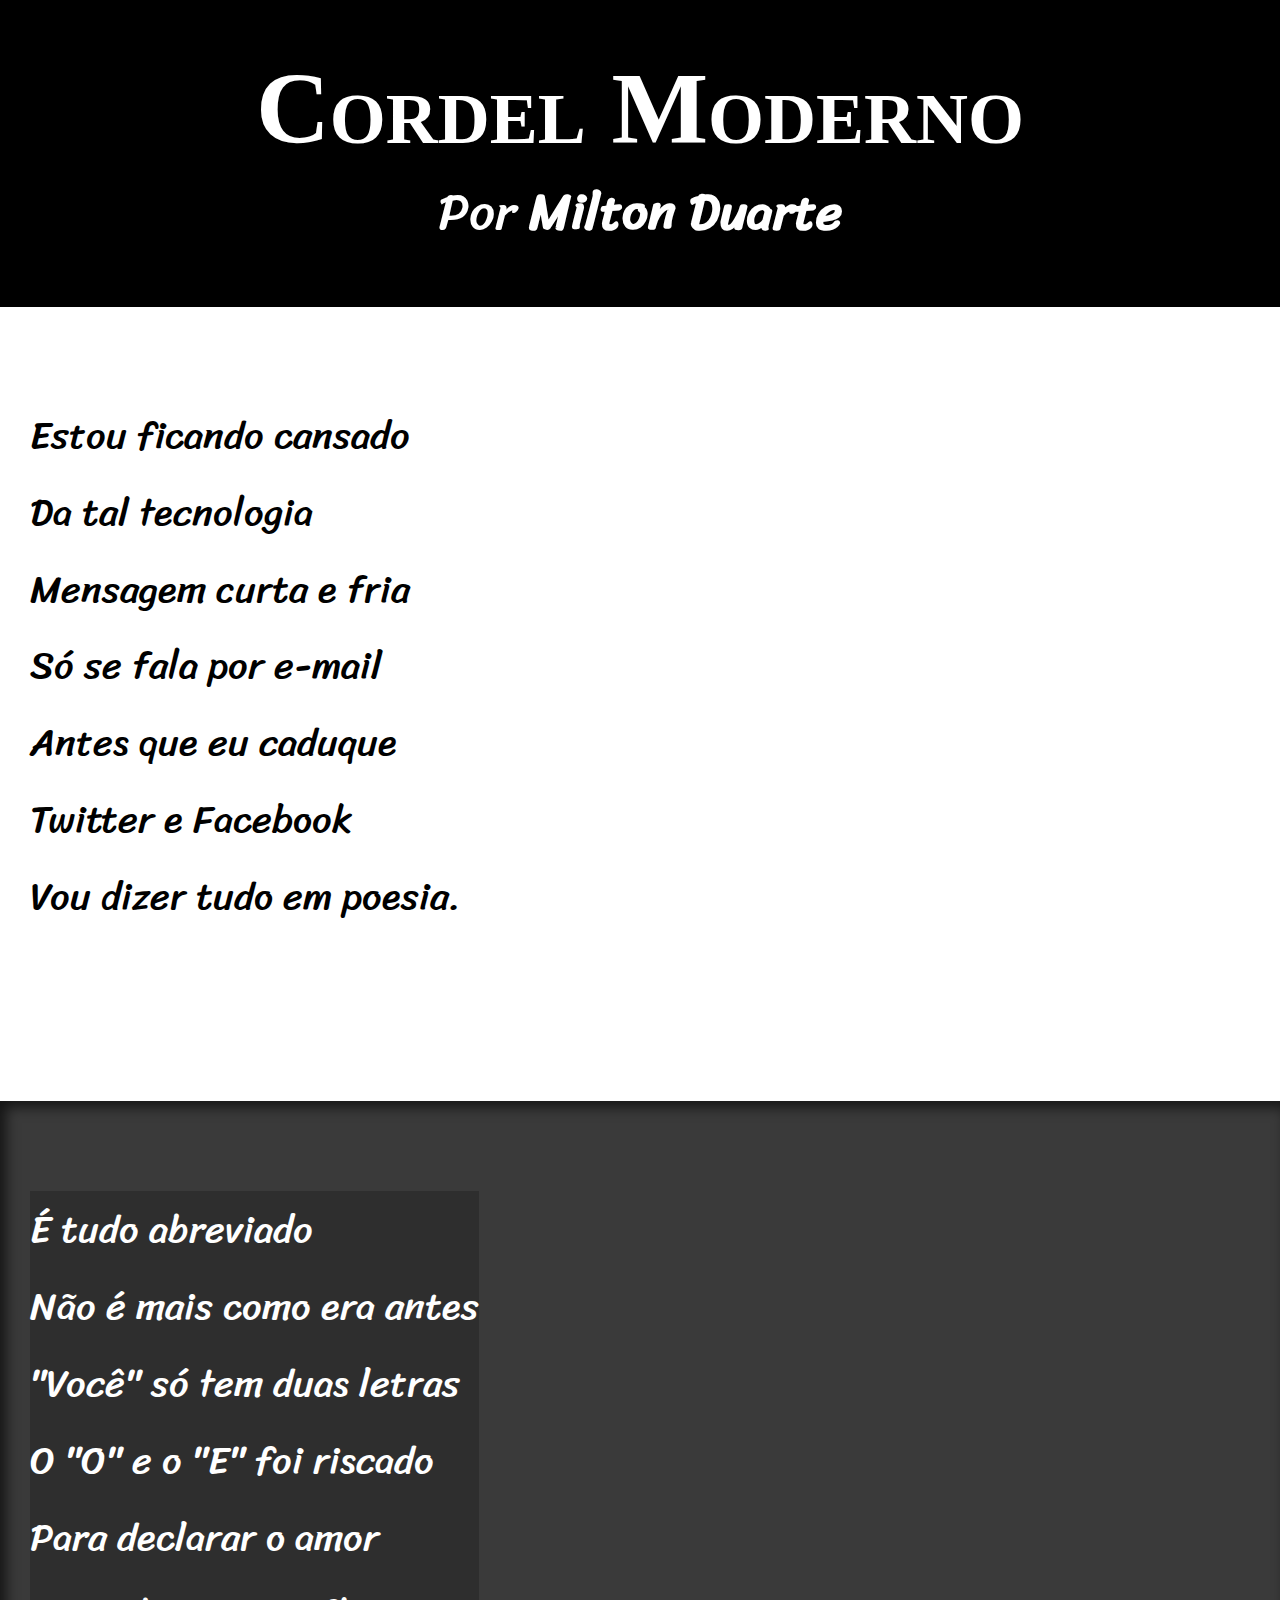
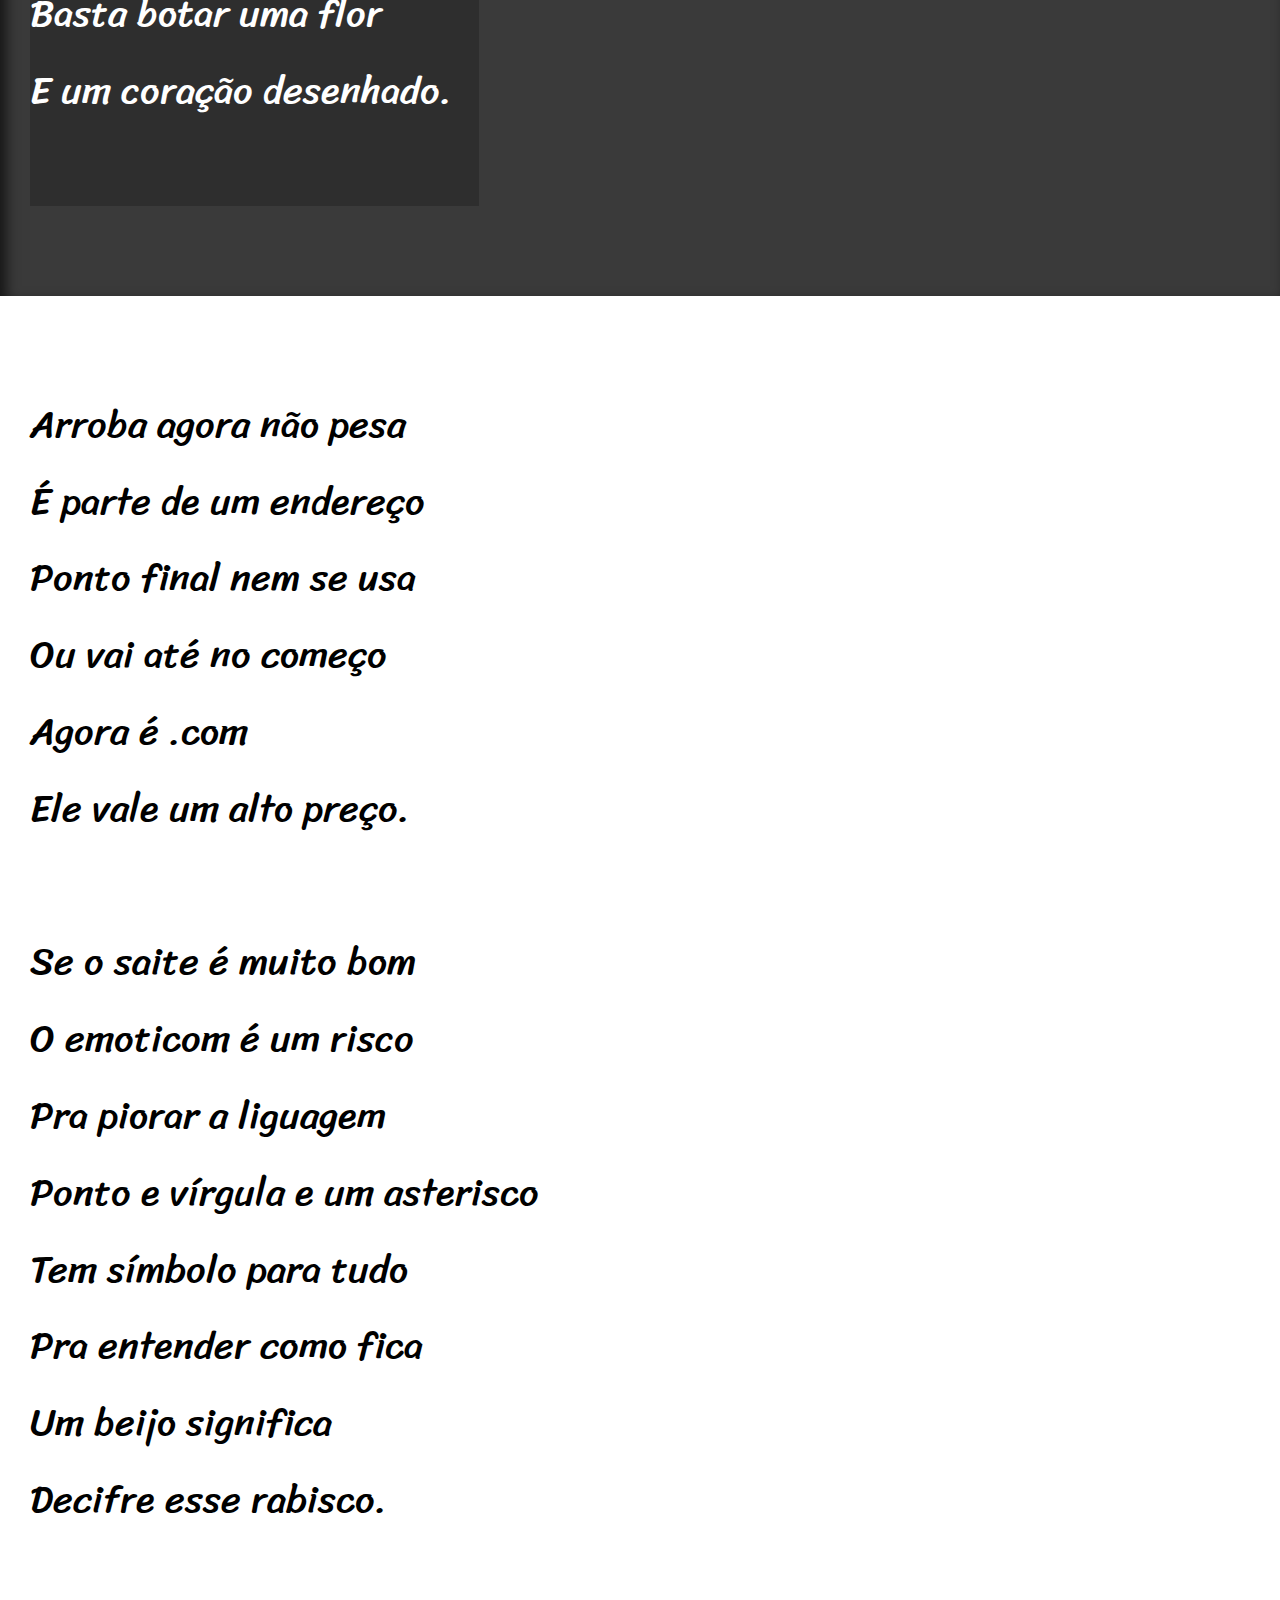
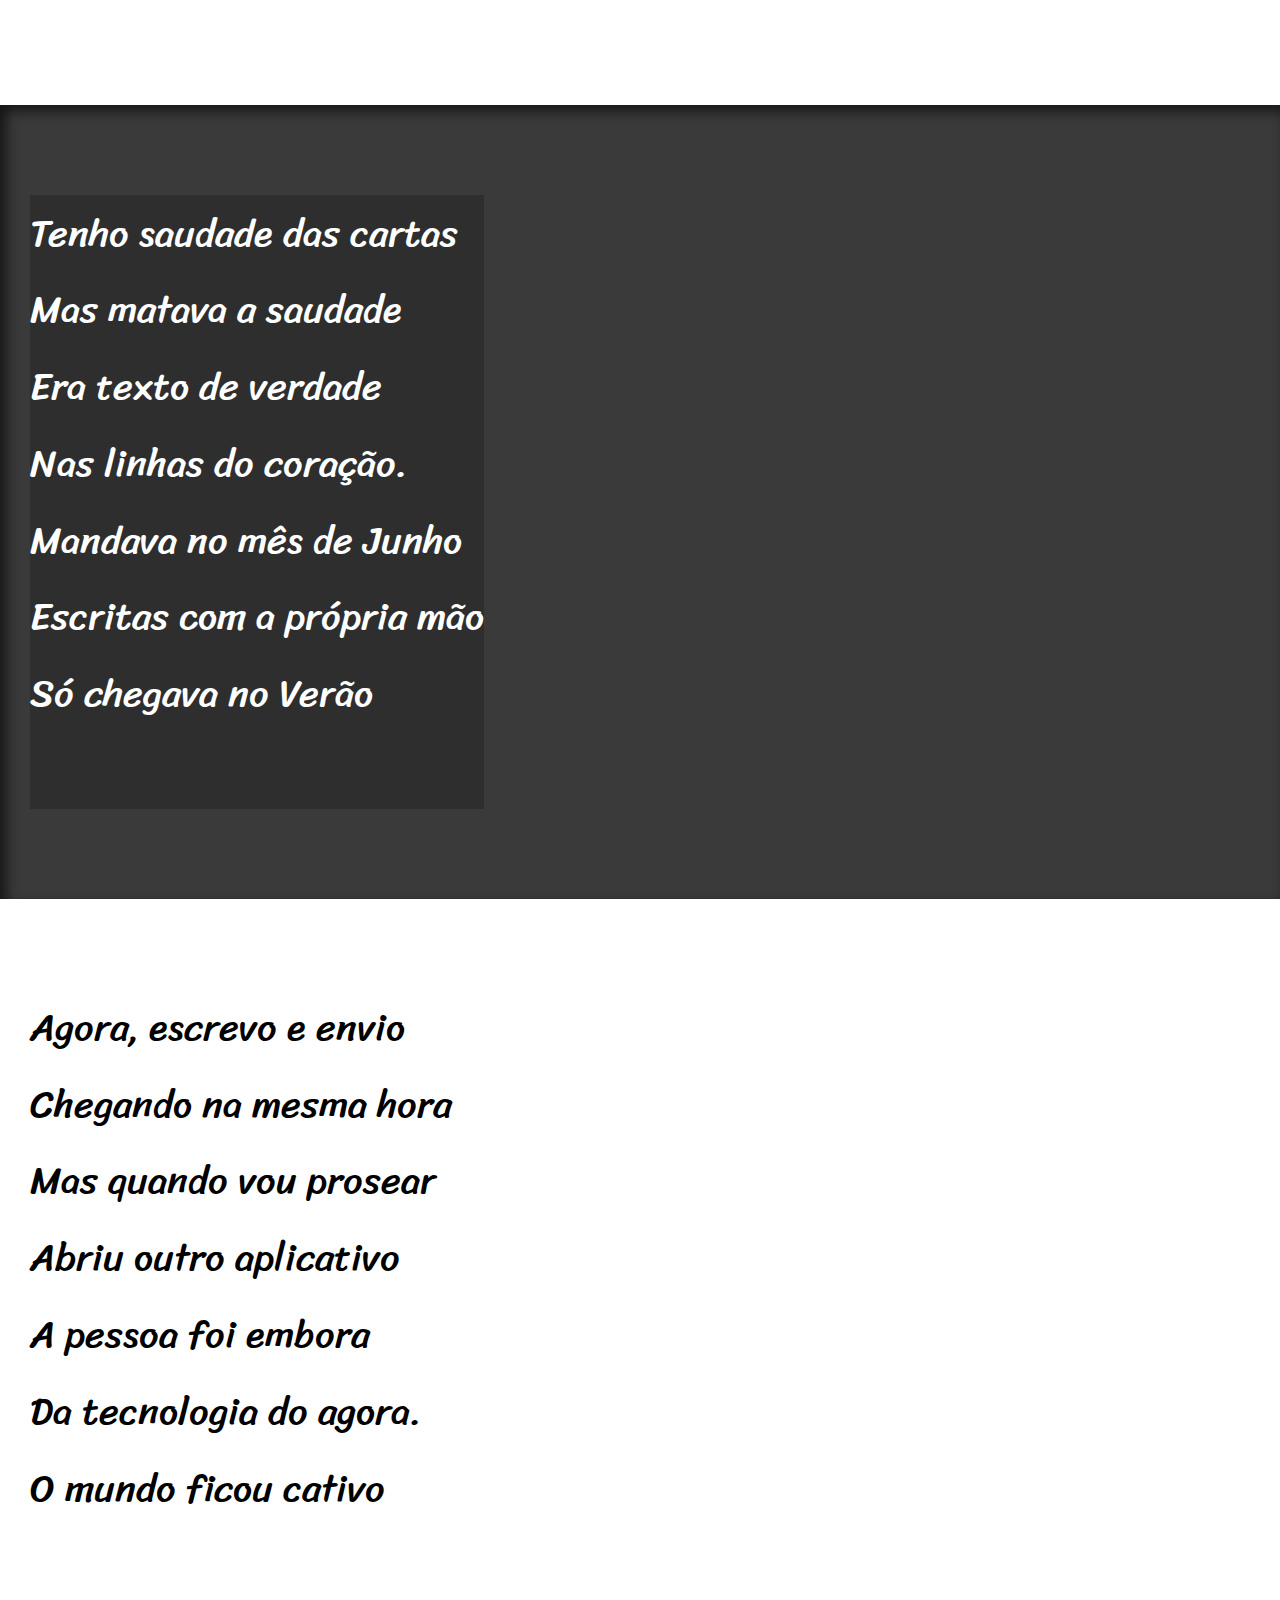
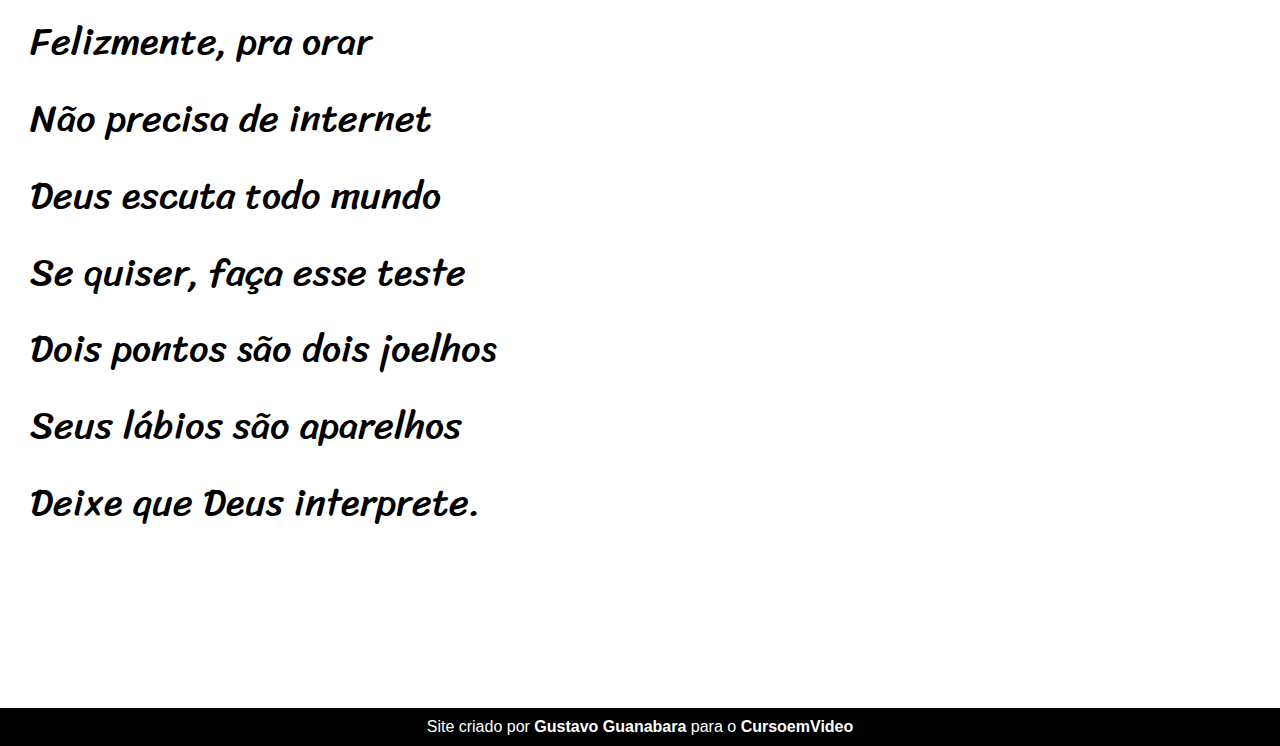
<file: exercícios/Modulo_03/desafio12/index.html>
<!DOCTYPE html>
<html lang="pt-br">
<head>
    <meta charset="UTF-8">
    <meta name="viewport" content="width=device-width, initial-scale=1.0">
    <link rel="stylesheet" href="estilo/style.css">
    <title>Cordel Moderno</title>
</head>
<body>
    <header>
        <h1>Cordel Moderno</h1>
        <p>
            Por <a href="https://www.recantodasletras.com.br/poesias/3186743" target="_blank">Milton Duarte</a>
        </p>
    </header>

    <section class="normal">
        <p>
            Estou ficando cansado <br>
            Da tal tecnologia <br>
            Mensagem curta e fria <br>
            Só se fala por e-mail <br>
            Antes que eu caduque <br>
            Twitter e Facebook <br>
            Vou dizer tudo em poesia. <br>
        </p>
    </section>
    
    
     <section class="imagem" id="img01">   
        <p>
            É tudo abreviado <br>
            Não é mais como era antes <br>
            "Você" só tem duas letras <br>
            O "O" e o "E" foi riscado <br>
            Para declarar o amor <br>
            Basta botar uma flor <br>
            E um coração desenhado. <br>
        </p>
    </section>


    <section class="normal">
        <p>
            Arroba agora não pesa <br>
            É parte de um endereço <br>
            Ponto final nem se usa <br>
            Ou vai até no começo <br>
            Agora é .com <br>
            Ele vale um alto preço. <br>
        </p>

    
    
    
             <p>
                Se o saite é muito bom <br>
                O emoticom é um risco <br>
                Pra piorar a liguagem <br>
                Ponto e vírgula e um asterisco <br>
                Tem símbolo para tudo <br>
                Pra entender como fica <br>
                Um beijo significa <br>
                Decifre esse rabisco. <br>
            </p>
        
    </section>
    

    <section class="imagem" id="img02">
        <p>
            Tenho saudade das cartas <br>
            Mas matava a saudade <br>
            Era texto de verdade <br>
            Nas linhas do coração. <br>
            Mandava no mês de Junho <br>
            Escritas com a própria mão <br>
            Só chegava no Verão <br>
        </p>
    </section>



    <section class="normal">
        <p>
            Agora, escrevo e envio <br>
            Chegando na mesma hora <br>
            Mas quando vou prosear <br>
            Abriu outro aplicativo <br>
            A pessoa foi embora <br>
            Da tecnologia do agora. <br>
            O mundo ficou cativo <br>
        </p>
        
        <p>
            Felizmente, pra orar <br>
            Não precisa de internet <br>
            Deus escuta todo mundo <br>
            Se quiser, faça esse teste <br>
            Dois pontos são dois joelhos <br>
            Seus lábios são aparelhos <br>
            Deixe que Deus interprete. <br>
        </p>
    </section>
    <footer>
        <p>Site criado por <a href="https://gustavoguanabara.github.lo" target="_blank">Gustavo Guanabara</a> para o <a href="https://cursoemvideo.com" target="_blank">CursoemVideo</a></p>
    </footer>
</body>
</html>
</file>
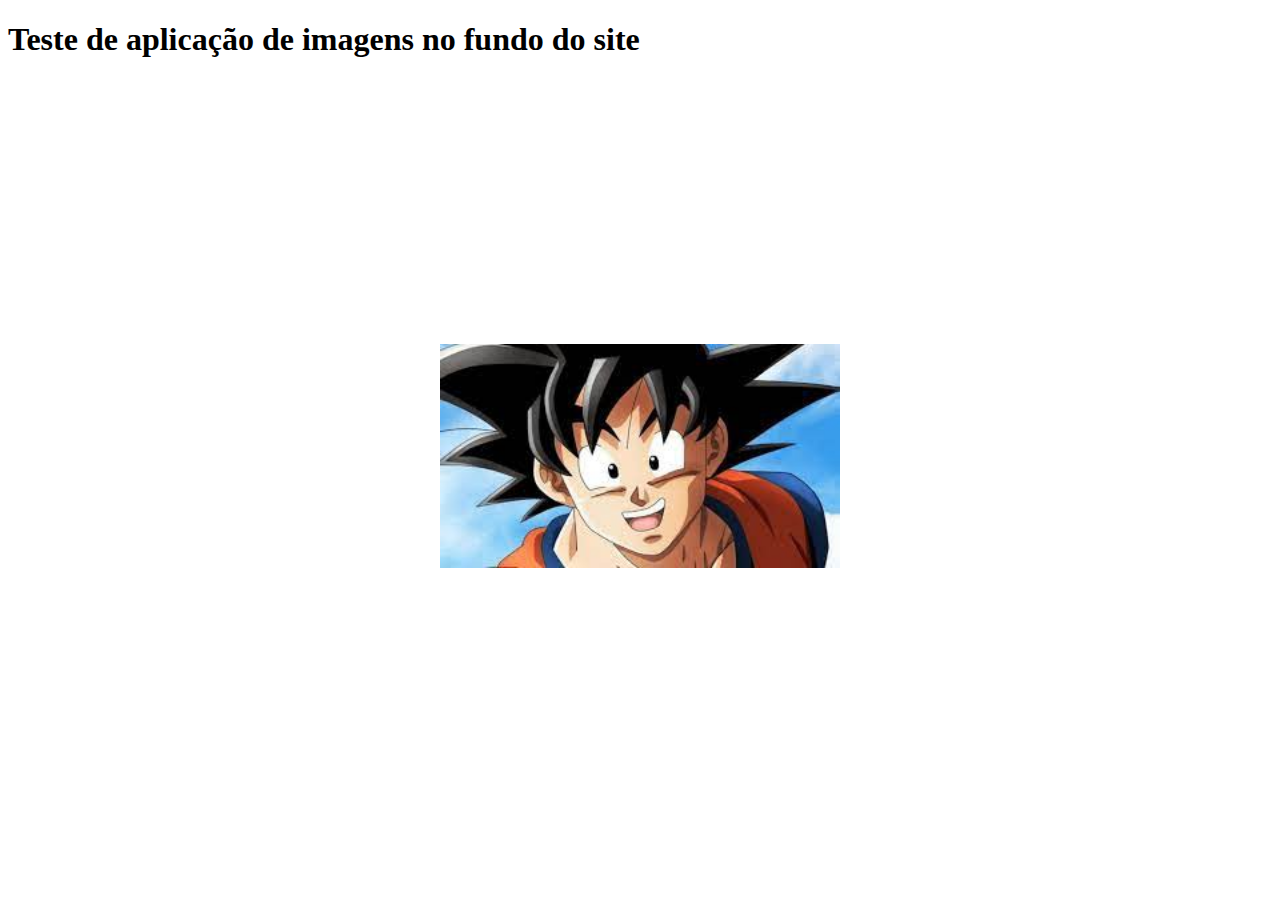
<file: exercícios/Modulo_03/exercicio22/index.html>
<!DOCTYPE html>
<html lang="pt-br">
<head>
    <meta charset="UTF-8">
    <meta name="viewport" content="width=device-width, initial-scale=1.0">
    <title>Imagens no fundo do site</title>
    <style>
        body{
            background-image: url([data-uri]);
            background-repeat:no-repeat;
            background-size: 400px;
            height: 98vh;
            background-position: center;
            margin: dashed;
            
        }
    </style>
</head>
<body>
     <h1>Teste de aplicação de imagens no fundo do site</h1>
    
</body>
</html>
</file>
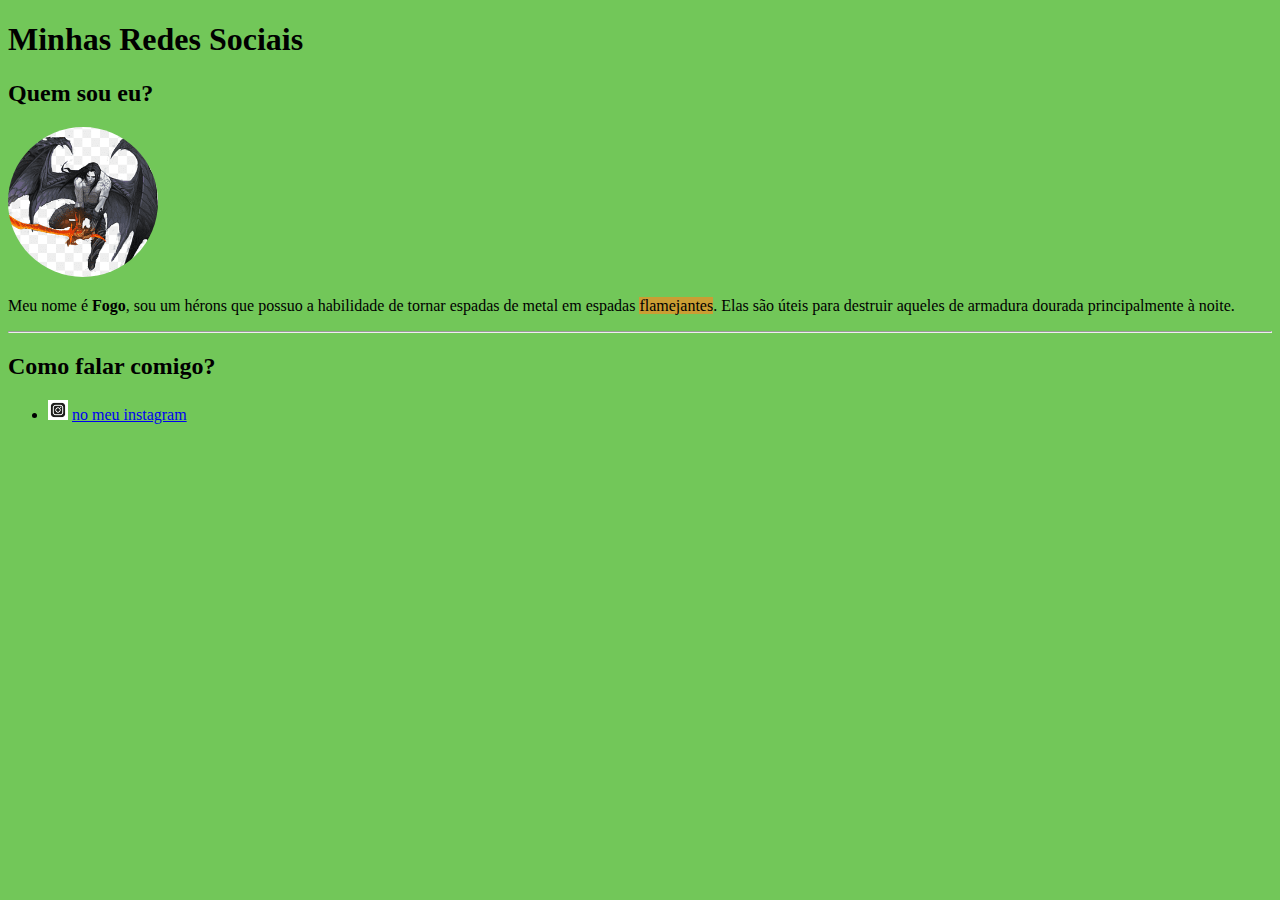
<file: exercícios/Módulo 01/desafio05/index.html>
<!DOCTYPE html>
<html lang="pt-br">
<head>
    <meta charset="UTF-8">
    <meta name="viewport" content="width=device-width, initial-scale=1.0">
    <link rel="shortcut icon" href="favicon.ico" type="image/x-icon">
    <title>desafio 05 modulo 01</title>
</head>
<body style="background-color: rgba(110, 197, 84, 0.973);">
    <h1> Minhas Redes Sociais</h1>
        <h2>Quem sou eu?</h2>
    <img src="png-transparent-demon-homo-sapiens-dragon-vampire-demon-dragon-fictional-character-angel-thumbnail.png" alt="um gargula segurando uma espada" width="150px" height="150px" style = "border-radius: 50% ;"
    >
        <p style="font-family: Cambria, Cochin, Georgia, Times, 'Times New Roman', serif;">Meu nome é <b>Fogo</b>, sou um hérons que possuo a habilidade de tornar espadas de metal em espadas <mark style = "background-color: rgba(211, 154, 48, 0.911);">flamejantes</mark>. Elas são úteis para destruir aqueles de armadura dourada principalmente à noite.</p>
    <hr>
        <h2>Como falar comigo?</h2>
    
        <ul> 
            <li>
                <img src="instag.avif" alt="logo do instagram" width="20px" height="20 px">
                <a href="https://www.instagram.com/thelostcanvas8/" target="_blank" rel="external"> no meu instagram</a></li></ul>
    



    
</body>
</html>
</file>
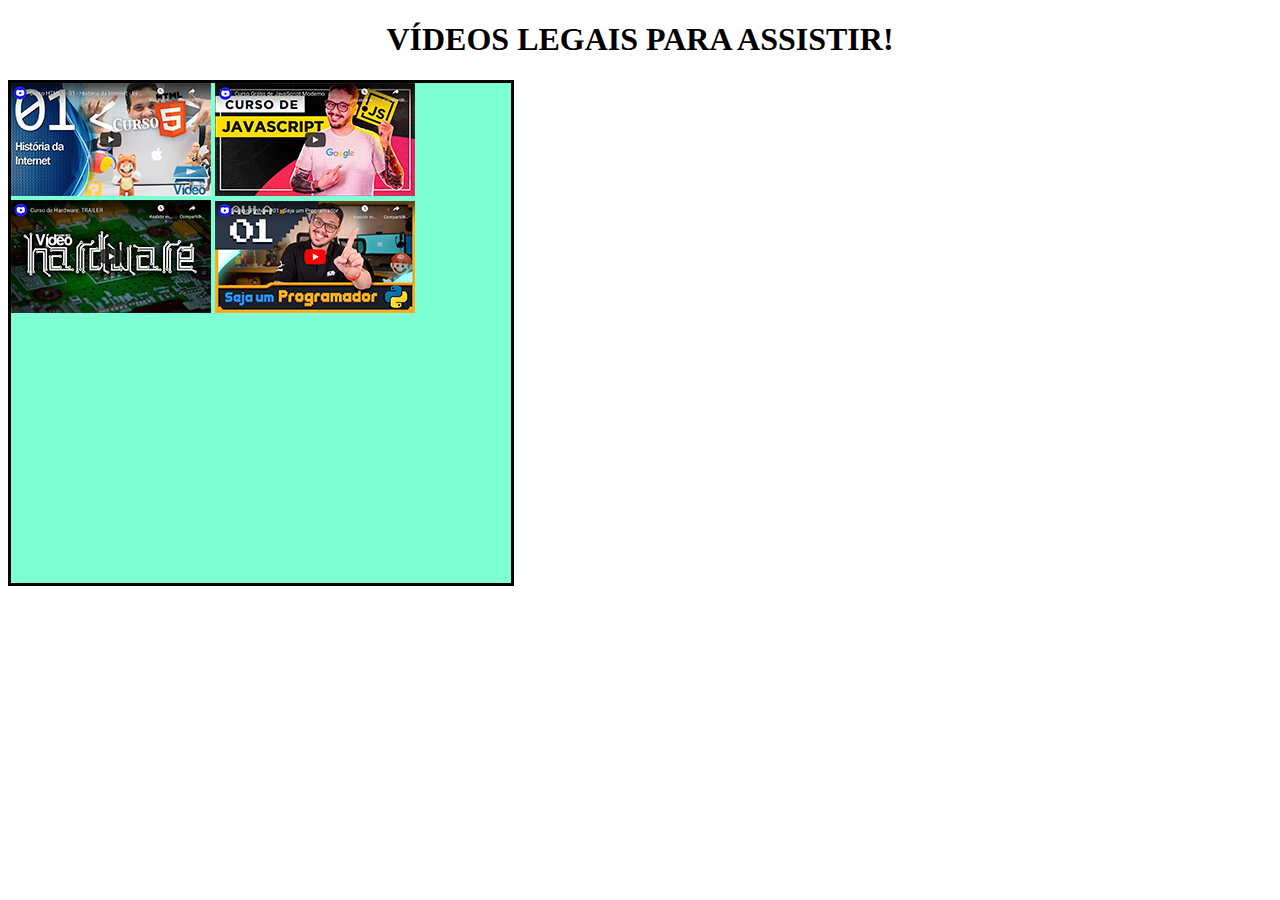
<file: exercícios/Módulo 01/desafio06/index.html>
<!DOCTYPE html>
<html lang="pt-br">
<head>
    <meta charset="UTF-8">
    <meta name="viewport" content="width=device-width, initial-scale=1.0">
    <style>
div {
    width: 500px;
    height: 500px;
    border: solid;
    margin: 10 auto 10 auto;
    background-color: aquamarine;
}
    </style>
    <title>Desafio 06</title>
</head>
<body>
    <h1 style="text-align: center;">VÍDEOS LEGAIS PARA ASSISTIR!</h1>
<div>
<a href="./js/js.html" target="_blank" rel="next">
    <img src="thumb-html.png" alt="imagem do curso de html5"></a>

    <img src="thumb-js.png" alt="imagem do curso de js">
    <br>
    <img src="thumb-hardware.png" alt="imagem do curso de hardware">
    <img src="thumb-python.png" alt="imagem do curso de python">
</div>
</body>
</html>
</file>
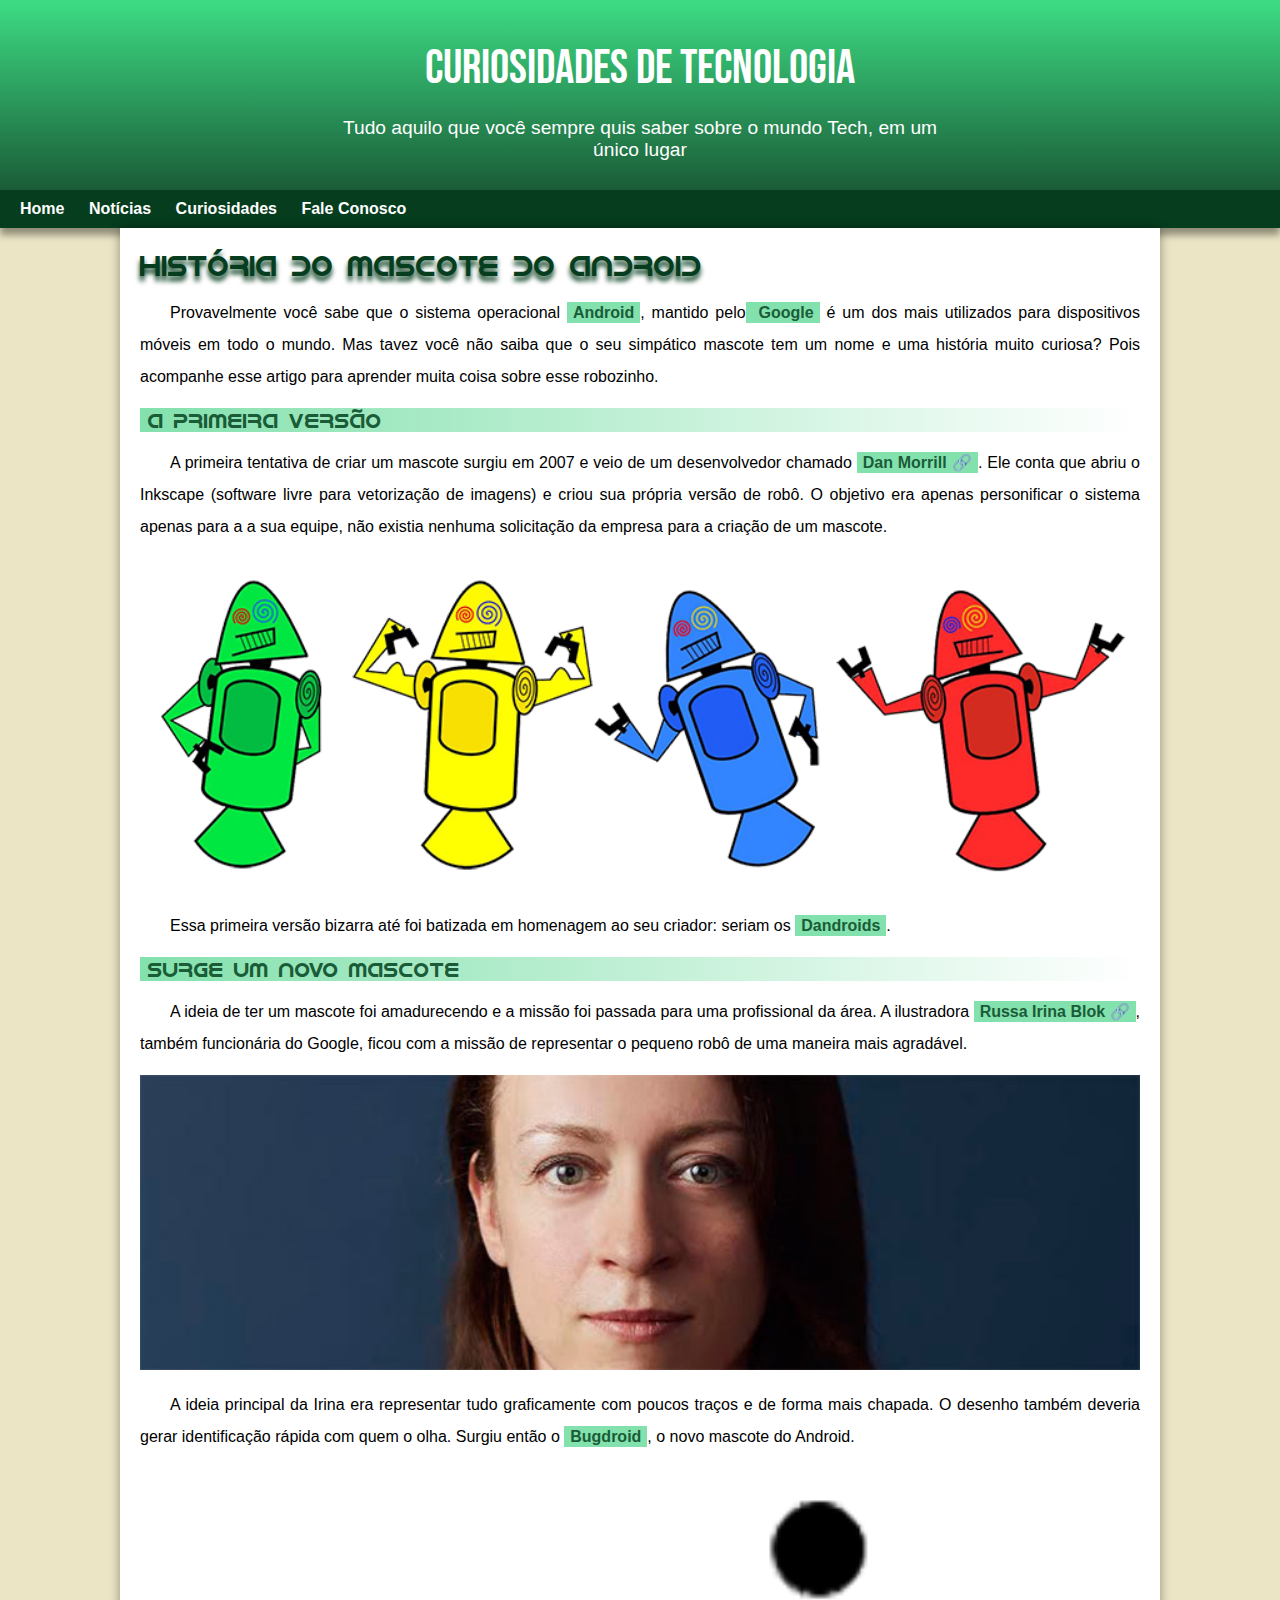
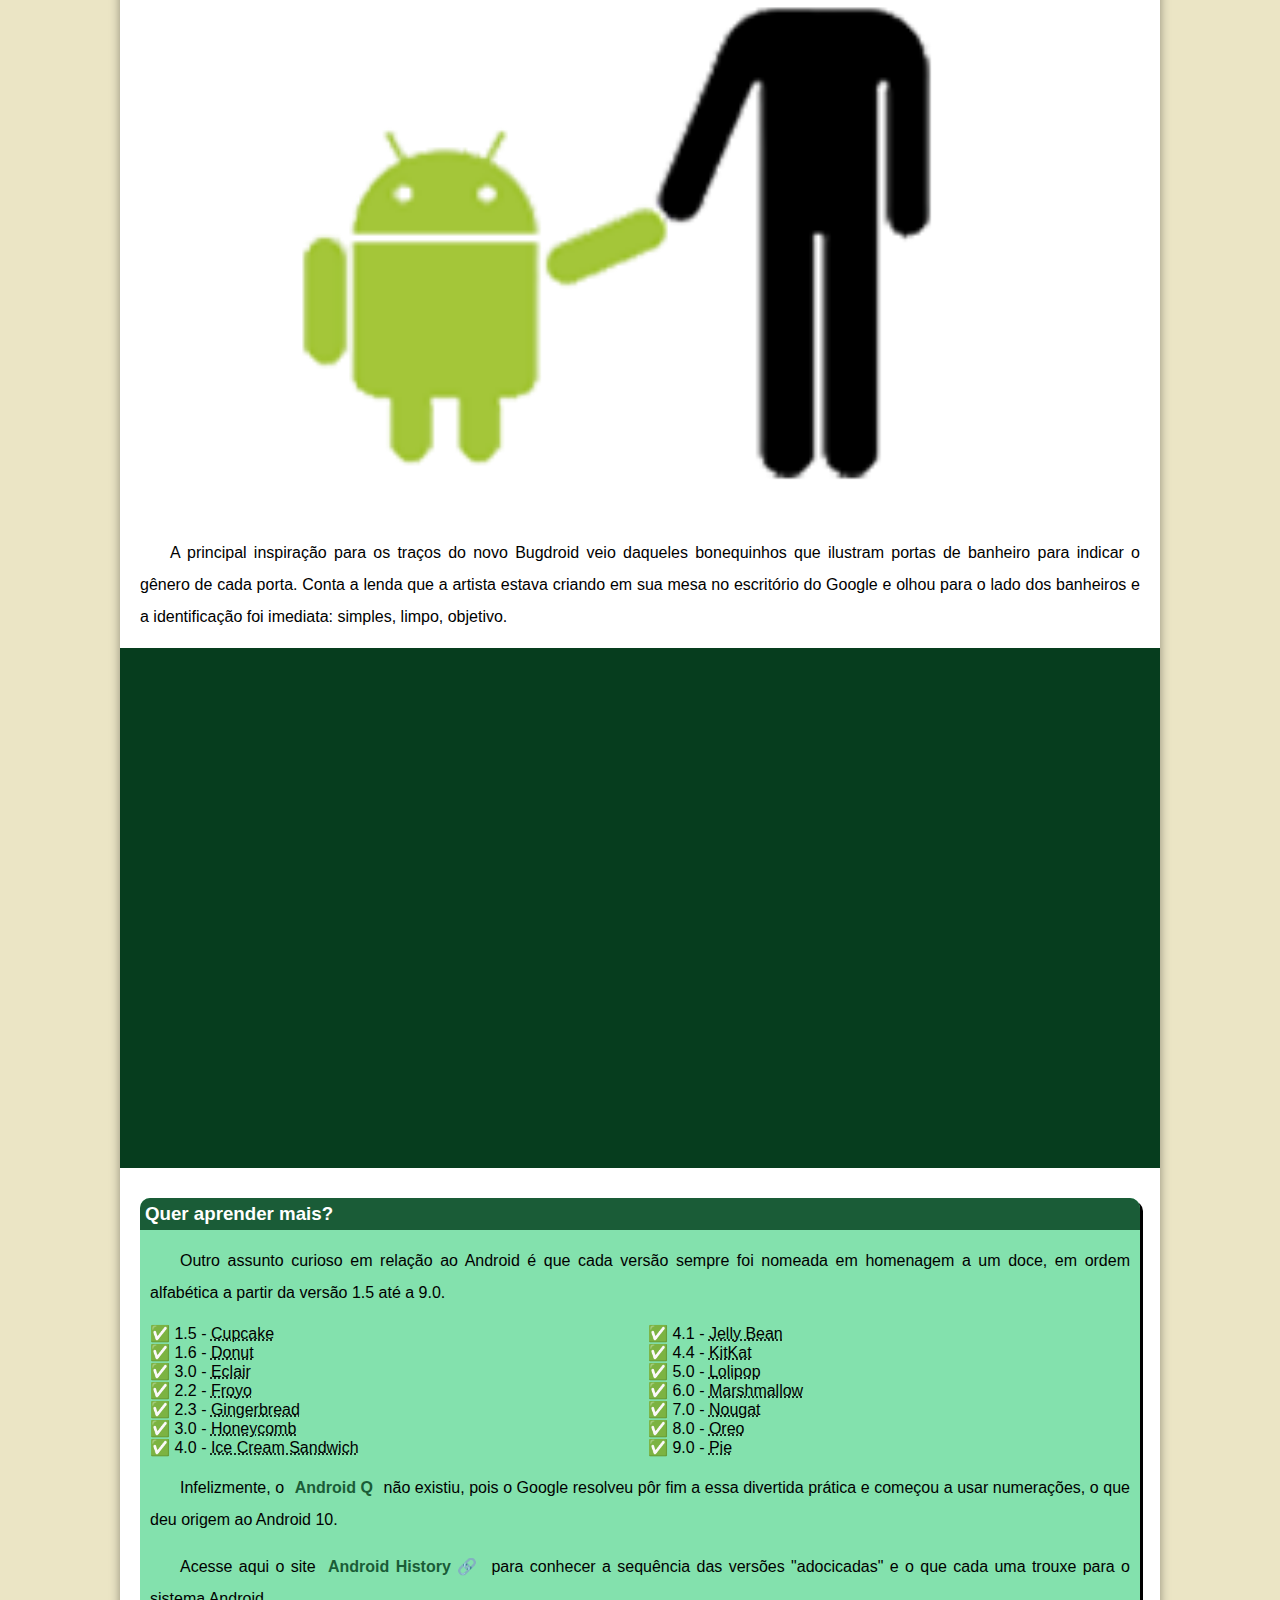
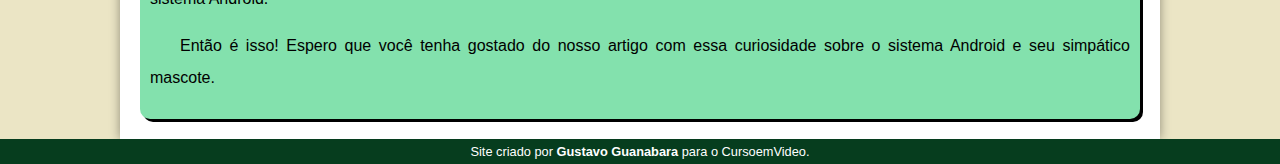
<file: exercícios/Módulo 02/desafio10/index.html>
<!DOCTYPE html>
<html lang="pt-br">
<head>
    <meta charset="UTF-8">
    <meta name="viewport" content="width=device-width, initial-scale=1.0">
    <link rel="shortcut icon" href="imagens/favicon.ico" type="image/x-icon">
    <link rel="stylesheet" href="style.css">
    <title>Site responsivo desafio 10</title>

</head>
<body>
    <header>
        <h1>Curiosidades de Tecnologia</h1>
        <p>Tudo aquilo que você sempre quis saber sobre o mundo Tech, em um único lugar</p>
    </header>
    <nav>
        <a href="#" target="_blank">Home</a>
        <a href="#" target="_blank">Notícias</a>
        <a href="#" target="_blank">Curiosidades</a>
        <a href="#" target="_blank">Fale Conosco</a>
    </nav>
    
    <main>
        <article>
            <h1>História do Mascote do Android</h1>

            <p>Provavelmente você sabe que o sistema operacional <strong>Android</strong>, mantido pelo<strong> Google</strong> é um dos mais utilizados para dispositivos móveis em todo o mundo. Mas tavez você não saiba que o seu simpático mascote tem um nome e uma história muito curiosa? Pois acompanhe esse artigo para aprender muita coisa sobre esse robozinho.</p>

            <h2>A primeira versão</h2>

            <p>A primeira tentativa de criar um mascote surgiu em 2007 e veio de um desenvolvedor chamado <a class="externo" href="https://androidcommunity.com/dan-morrill-shows-us-the-android-mascot-that-almost-was-20130103/"  target="_blank">Dan Morrill</a>. Ele conta que abriu o Inkscape (software livre para vetorização de imagens) e criou sua própria versão de robô. O objetivo era apenas personificar o sistema apenas para a a sua equipe, não existia nenhuma solicitação da empresa para a criação de um mascote.</p>

            <picture>
                <source>
                    <img src="imagens/dan-droids.png" alt="primeiro mascote do android">
                </picture>


            <p>Essa primeira versão bizarra até foi batizada em homenagem ao seu criador: seriam os <strong>Dandroids</strong>.</p>

            <h2>Surge um novo mascote</h2>

            <p>A ideia de ter um mascote foi amadurecendo e a missão foi passada para uma profissional da área. A ilustradora <a  class="externo" href= "https://www.irinablok.com/android" target="_blank">Russa Irina Blok</a>, também funcionária do Google, ficou com a missão de representar o pequeno robô de uma maneira mais agradável.</p>

            <img src="imagens/irina-blok.jpg" alt="criadora do mascote do android">

            <p>A ideia principal da Irina era representar tudo graficamente com poucos traços e de forma mais chapada. O desenho também deveria gerar identificação rápida com quem o olha. Surgiu então o <strong>Bugdroid</strong>, o novo mascote do Android.</p>

            <img src="imagens/bugdroid.png" alt="mascote do android">

            <p>A principal inspiração para os traços do novo Bugdroid veio daqueles bonequinhos que ilustram portas de banheiro para indicar o gênero de cada porta. Conta a lenda que a artista estava criando em sua mesa no escritório do Google e olhou para o lado dos banheiros e a identificação foi imediata: simples, limpo, objetivo.</p>

            <div class="video"><iframe width="560" height="315" src="https://www.youtube.com/embed/l2UDgpLz20M" title="YouTube video player" frameborder="0" allow="accelerometer; autoplay; clipboard-write; encrypted-media; gyroscope; picture-in-picture; web-share" allowfullscreen></iframe></div>
            
            <aside>
                <h3>Quer aprender mais?</h3>
                <p>Outro assunto curioso em relação ao Android é que cada versão sempre foi nomeada em homenagem a um doce, em ordem alfabética a partir da versão 1.5 até a 9.0.</p>
                <ul>
                    <li>1.5 - <abbr title="Bolo de copo">Cupcake</abbr></li>
                    <li>1.6 - <abbr title="Rosquinha">Donut</abbr></li>
                    <li>3.0 - <abbr title="Bomba">Eclair</abbr></li>
                    <li>2.2 - <abbr title="Iogurte congelado">Froyo</abbr></li>
                    <li>2.3 - <abbr title="Biscoito de gengibre">Gingerbread</abbr></li>
                    <li>3.0 - <abbr title="Favo de mel">Honeycomb</abbr></li>
                    <li>4.0 - <abbr title="Sorvete de sanduíche">Ice Cream Sandwich</abbr></li>
                    <li>4.1 - <abbr title="Jujuba">Jelly Bean</abbr></li>
                    <li>4.4 - <abbr title="Kit kat">KitKat</abbr></li>
                    <li>5.0 - <abbr title="Pirulito">Lolipop</abbr></li>
                    <li>6.0 - <abbr title="Marshmallow">Marshmallow</abbr></li>
                    <li>7.0 - <abbr title="Torrone">Nougat</abbr></li>
                    <li>8.0 - <abbr title="Oreo">Oreo</abbr></li>
                    <li>9.0 - <abbr title="Torta">Pie</abbr></li>
                </ul>
                
                <p> Infelizmente, o <strong>Android Q</strong> não existiu, pois o Google resolveu pôr fim a essa divertida prática e começou a usar numerações, o que deu origem ao Android 10. </p>
                <p>Acesse aqui o site <a class="externo" href="https://www.android.com/intl/pt_pt/history/" target="_blank">Android History</a> para conhecer a sequência das versões "adocicadas" e o que cada uma trouxe para o sistema Android. </p>
                <p>Então é isso! Espero que você tenha gostado do nosso artigo com essa curiosidade sobre o sistema Android e seu simpático mascote.</p>
            </aside>
        
        </article>      
    </main>  
    <footer>
        <p>Site criado por <a  href="https://github.com/gustavoguanabara" target="_blank">Gustavo Guanabara</a> para o CursoemVideo.</p>
    </footer>
</body> 
</html>
</file>
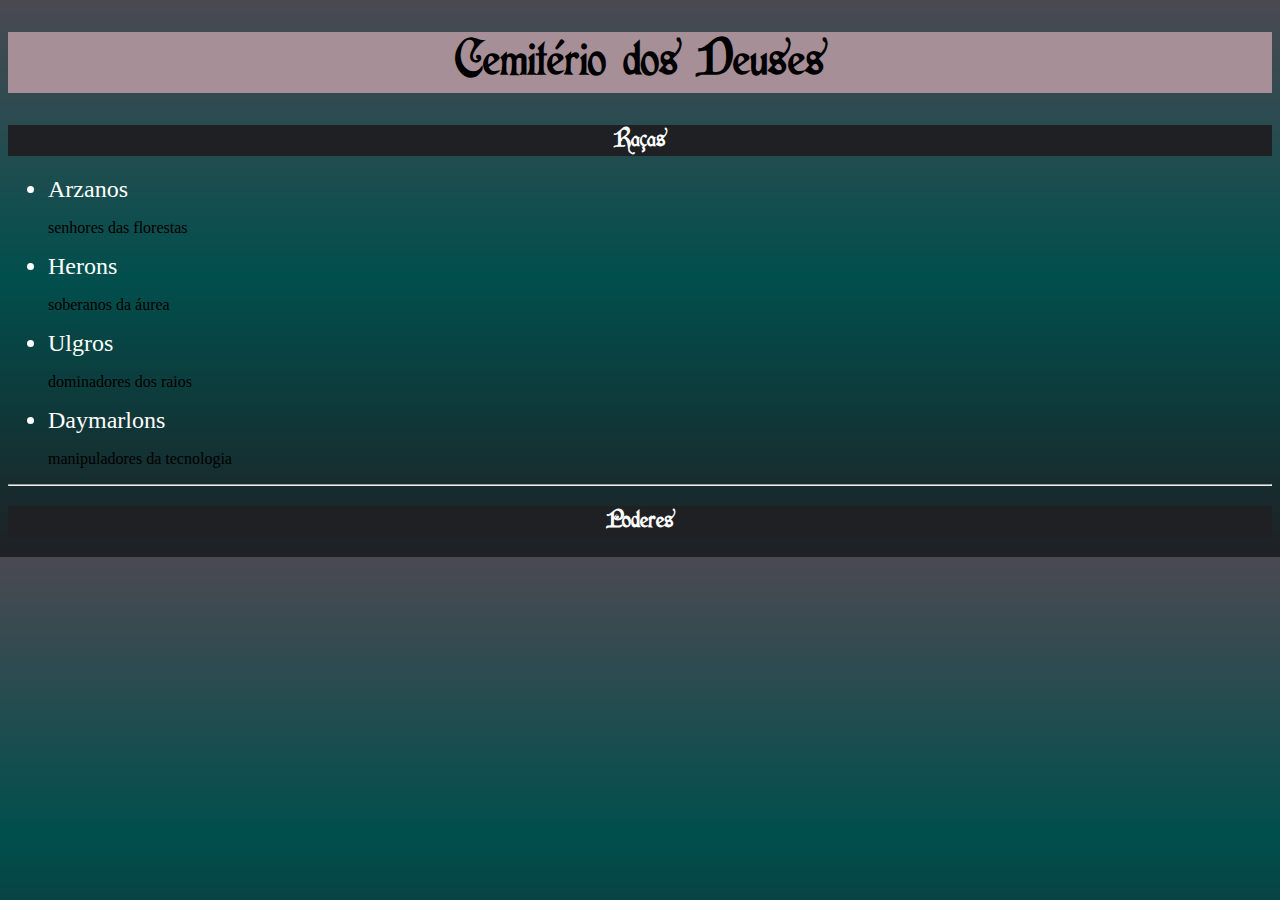
<file: exercícios/Módulo 02/Testes_de_css/index.html>
<!DOCTYPE html>
<html lang="port-br">
<head>
    <meta charset="UTF-8">
    <meta name="viewport" content="width=device-width, initial-scale=1.0">
    <title>CSS, id, classes, pseudoclasses e pseudoelementos e fontes</title>
    <style>
        @font-face {
            font-family:'cardinal' ;
            src: url(Cardinal.ttf) format('truetype');
        }
        
        body {
            background: linear-gradient(to bottom, #4B4952, #004F4D, #1F2024);
        }   

        h1{
        font-family: 'cardinal';
        font-size: 3em;
        background-color: #A68F97;
        text-align: center;
        
    }

        h2{
        font-size: 1.5em;
        font-family: 'cardinal';
        background-color:#1F2024 ;
        color: white;
        text-align: center;
    }

    h2:hover{
        background: yellow;
        color: red;
    }

    h2 > p {
        display: none;
    }

    p{
        color: black;
        font-size: 1em;
    }

    h2:hover > p {
        display: block;
    
    }

    li{
        color: white;
        font-size: 1.5em;
    }


   
    </style>
</head>
<body>
    <h1>Cemitério dos Deuses</h1>
        <h2>Raças
        <p style="font-size: 0.5em;">O melhor rpg</p>
        </h2>
    <ul>
        <li>Arzanos</li>
            <p>senhores das florestas</p>
        <li>Herons</li>
            <p>soberanos da áurea</p>
        <li>Ulgros</li>
            <p>dominadores dos raios</p>
        <li>Daymarlons</li>
            <p>manipuladores da tecnologia</p>
    </ul>
    <hr>
    <h2>Poderes
        <p style="font-size: 0.5em;">O melhor rpg</p>
    </h2>
    <!--<ul>
        <li>Arzanos</li>
        <ol type = "a">
            <li>hirtus</li>
            <li>sintonizar o ambiente</li>
            <li>dominação do fogo</li>
        </ol>
        <br>

        <li>Herons</li>
        <ol type = "a">
            <li>Sintonizar áurea</li>
            <li>Expulsão de áurea</li>
            <li>Explosão de áurea</li>
        </ol>
        <br>

        <li>Ulgros</li>
        <ol type = "a">
            <li>Reltroa</li>
        </ol>
        <br>

        <li>Daymarlons</li>
        <ol type = "a">
            <li>superinteligencia</li>
        </ol>
    </ul> -->
</body>
</html>
</file>
<file: exercícios/Modulo_03/desafio12/estilo/style.css>
@charset "UTF-8";
@import url('https://fonts.googleapis.com/css2?family=Sriracha&display=swap');
@font-face { 
    font-family: 'passion_one';
    src: url(/fontes/passion_one/PassionOne-Regular.ttf) format('truetype') ;

}

:root{
    --fonte1: Verdana, Geneva, Tahoma, sans-serif;
    --fonte2: 'passion_one ', cursive;
    --fonte3: 'Sriracha', cursive;
}

*{
    margin: 0px;
    padding: 0px;
    
}


html, body {
    background-color: darkgray;
    min-height: 100vh;
    font-family: var(--fonte1);
}

header{
    background-color: black;
    color: white;
    text-align: center;
    font-family: var(--fonte3);
    font-size: 4vw;

}

header > h1{
    padding-top: 50px;
    font-variant: small-caps;
    font-family: var(--fonte2);
}

header > p {
    padding-bottom: 50px;
}

a{
    color: white;
    text-decoration: none;
    font-weight: bold;
}

a:hover{
    text-decoration: underline;
}

section{
    padding-top: 10vh;
    padding-bottom: 10vh;
    line-height: 2em;
    padding-left: 30px;
    font-family: var(--fonte3);
    font-size: 3vw;
}

section > p {
    padding-bottom: 2em;
}
section.normal{
    background-color: white;
    color: black;
}

section.imagem{
    background-color: rgba(0, 0, 0, 0.658);
    color: white;
    box-shadow: inset 6px 6px 13px 0px rgba(0, 0, 0, 0.644);
    background-attachment: fixed;

}

section#img01{
    background-image: url(../imagens/background001.jpg);
    background-size: cover;
    
}

section#img02{
    background-image: url(../imagens/background002.jpg);
    background-size: cover;
    background-repeat: no-repeat;

}

section.imagem>p{
    display: inline-block;
    background-color: rgba(0, 0, 0, 0.192);
    padding 10px;

}

footer{
    background-color: black;
    color: white;
    text-align: center;
    padding: 10px;
}
</file>
<file: exercícios/Módulo 02/desafio10/style.css>
@charset "UTF-8";
@import url('https://fonts.googleapis.com/css2?family=Bebas+Neue&family=Sue+Ellen+Francisco&display=swap');
@font-face {
    font-family: 'Android';
    src: url('fontes/idroid.otf') format('opentype') ;
}

:root{

    --cor0:#ebe5c5;
    --cor1:#83e1ad;
    --cor2:#3ddc84;
    --cor3:#2fa866;
    --cor4:#1a5c37;
    --cor5:#063d1e;

    --fonte-padrao: Arial, Verdana, Helvetica, sans-serif;
    --fonte-destaque: 'Bebas Neue',sans-serif;
    --fonte-android: 'Android', cursive;
}

*{
    margin: 0px;
    padding: 0px;
}

body{
    background-color: var(--cor0);
    font-family: var(--fonte-padrao);

}

a.externo::after{
    content: '\00A0\1F517';
}

main p{
    margin: 15px 0px;
    text-align: justify;
    text-indent: 30px;
    line-height: 2em;
}

main strong {
    color: var(--cor4);
    font-weight: bold;
    background-color: var(--cor1);
    padding: 2px 6px;
}

main a{
    text-decoration: none;
    font-weight: bold;
    color: var(--cor4);
    background-color: var(--cor1);
    padding:2px 6px ;
}

main a:hover{
    text-decoration: underline;
    color: var(--cor4);
}

header{
background: linear-gradient(to bottom, var(--cor2), var(--cor4));
min-height: 150px;
text-align: center;
padding-top: 40px;
}

header > h1{
    color: white;
    font-family: var(--fonte-destaque);
    margin-bottom: 20px;
    font-size: 3em;
    font-weight: normal;

}

header > p{
    color: white;
    font-size: 1.2em;
    color: white;
    max-width: 600px;
    padding-right: 10px;
    padding-left: 10px;
    margin: auto;

}


nav{
    background-color: var(--cor5);
    padding: 10px;
    box-shadow: 0px 7px 7px rgba(0, 0, 0, 0.388);
}

nav > a{
    color: white;
    padding: 10px;
    border-radius:5px ;
    text-decoration: none;
    font-weight: bold;
    transition-duration: .5s;

}

main{
    min-width: 300px;
    max-width: 1000px;
    margin: auto;
    background-color: white;
    padding: 20px;
    box-shadow: 0px 0px 10px rgba(0, 0, 0, 0.388);
}


main h1{
    color: var(--cor5);
    font-family: var(--fonte-android);
    text-shadow: 0px 5px 5px;
    font-weight: normal;
    font-size: 1.8em;
   
}

main h2 {
    font-family: var(--fonte-android);
    color: var(--cor4);
    font-size: 1.3em;
    background-image: linear-gradient(to right, var(--cor1), transparent);
    text-indent: 8px;
    font-weight: normal;
}

main img{
    width: 100%;
}

main img.pequena{
    max-width: 350px;
    display: block;
    margin: auto;
}

div.video{
    background-color: var(--cor5);
    margin-bottom: 30px;
    margin: 0px -20px 30px -20px;
    padding: 20px;
    padding-bottom: 50%;
    position: relative;


}

div.video>iframe{
    position: absolute;
    top: 5%;
    left: 5%;
    width: 90%;
    height: 90%;
}

aside{
    background-color: var(--cor1);
    padding: 10px;
    border-radius: 10px;
    box-shadow: 3px 3px ;

}

aside > h3{
    background-color: var(--cor4);
    color: white;
    padding: 5px;
    margin: -10px -10px 0px -10px;
    border-radius: 10px 10px 0px 0px;
}

aside > ul{
    list-style-type: '\2705\00A0';
    list-style-position: inside;
    columns: 2;

}

footer{
    background-color: var(--cor5);
    color: white;
    text-align: center;
    font-size: .8em;
    padding: 5px;
}

footer>p>a{
    color: white;
    font-weight: bolder;
    text-decoration: none;
}

footer a:hover{
    text-decoration: underline;
    color: var(--cor1);
}
</file>
